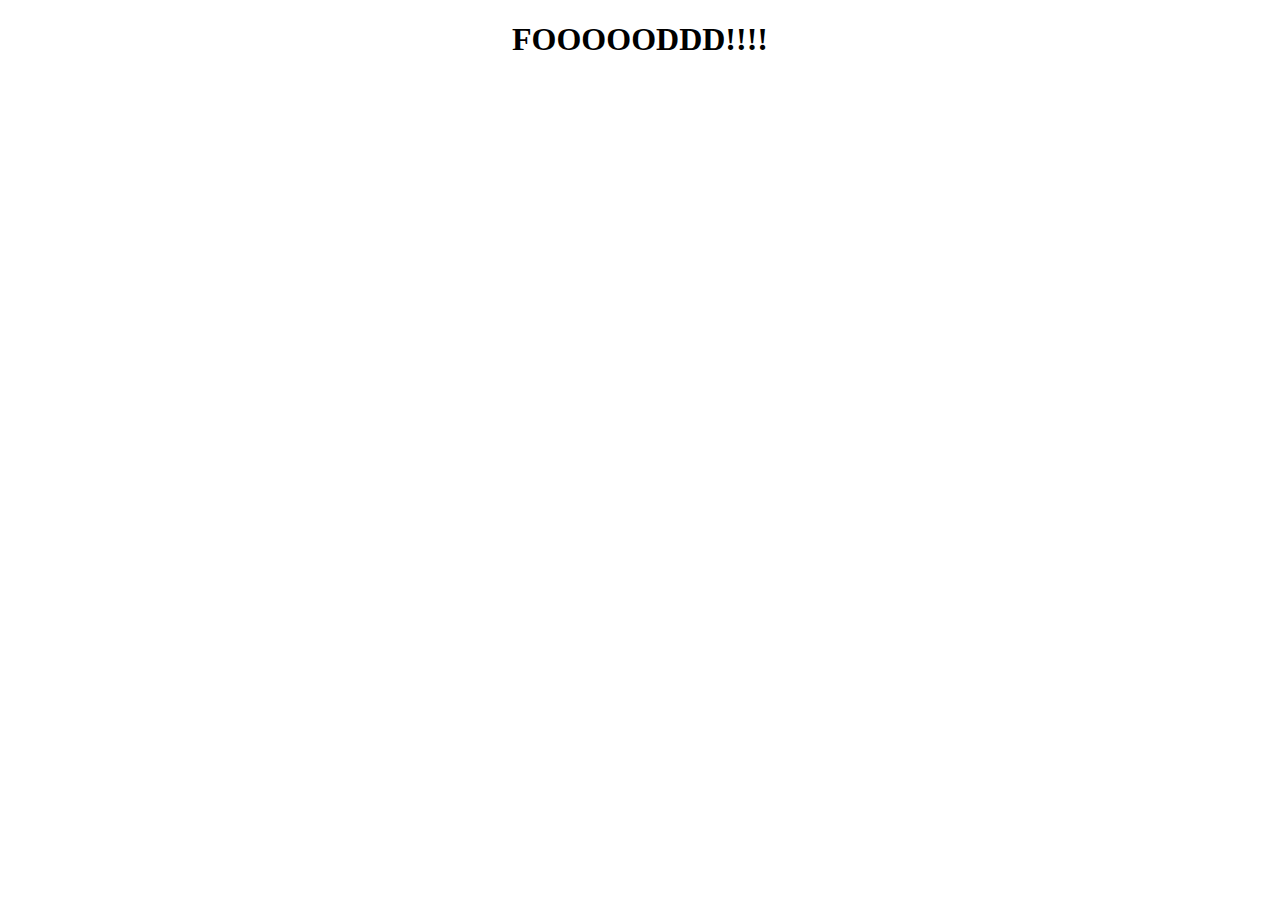
<file: index.html>
<!DOCTYPE html>
<html lang="en" dir="ltr">
  <head>
    <meta charset="utf-8">
    <title>Web Development Project</title>
  </head>
  <body>
    <h1><center>
      FOOOOODDD!!!!
    </center></h1>
  </body>
</html>
</file>
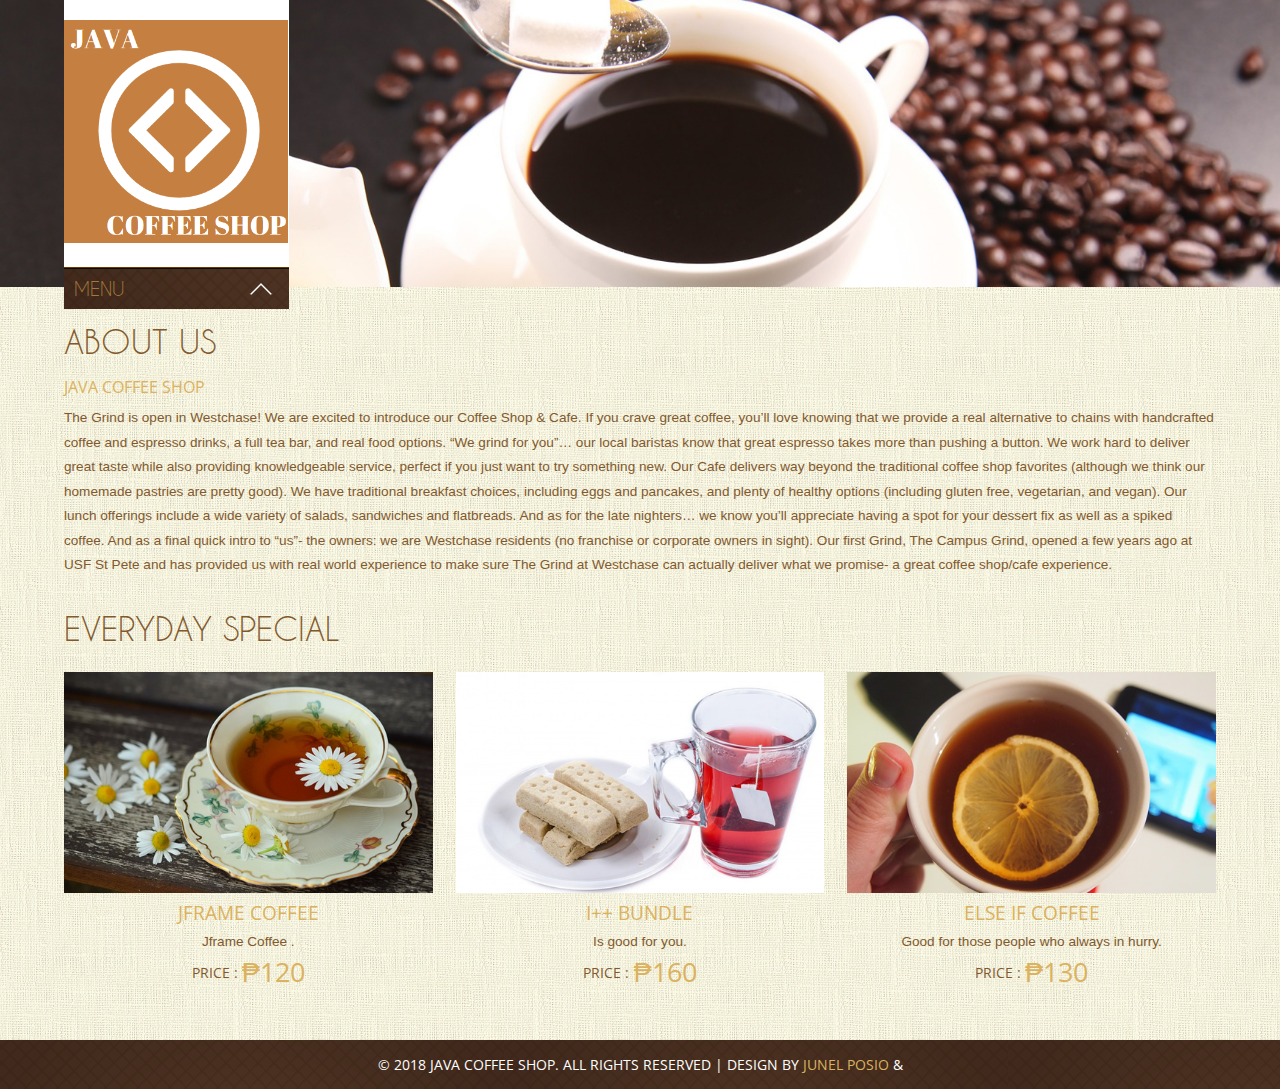
<file: Aboutus.html>
<!DOCTYPE HTML>
<html>
<head>
  <title>Java Coffe Shop</title>
  <meta http-equiv="Content-Type" content="text/html; charset=utf-8" />
  <meta name="viewport" content="width=device-width, initial-scale=1, maximum-scale=1">
  <link href="css/style.css" rel="stylesheet" type="text/css"  media="all" />
  <link href='//fonts.googleapis.com/css?family=Open+Sans' rel='stylesheet' type='text/css'>
  <script type="text/javascript" src="js/jquery-1.9.0.min.js"></script>
  <script type="text/javascript" src="js/menu.js"></script>
 </head>
<body>
	<!----start-header----->
     <div class="header_img">
	   <img src="images/header_img.jpg" alt="" />
         <div class="wrap">
	        <div class="header">
	        		<div class="logo">
                  	  <a href="HomePage.html"><img src="images/logo.png" alt=""></a>
                  </div>
	      	       <div class="menu">
				      <nav class="clearfix">
						<ul class="clearfix">
              <li class="active" ><a href="HomePage.html">HOME</a></li>
              <li><a href="Aboutus.html">ABOUT</a></li>
              <li><a href="Service.html">SERVICES</a></li>
              <li><a href="PriceList.html">PRICE LIST</a></li>
              <li><a href="ContactUs.html">CONTACT</a></li>
						 </ul>
						<a href="#" id="pull">Menu</a>
					  </nav>
                  </div>
             </div>
          </div>
       </div>
   <!----End-header----->
   		 <!---start-content---->
		 <div class="wrap">
		   <div class="content">
				   <div class="about-info">
				         <h2>About us</h2>
							<a href="#">Java Coffee Shop</a>
						  <p>The Grind is open in Westchase! We are excited to introduce our Coffee Shop & Cafe. If you crave great coffee, you’ll love knowing that we provide a real alternative to chains with handcrafted coffee and espresso drinks, a full tea bar, and real food options.

“We grind for you”… our local baristas know that great espresso takes more than pushing a button. We work hard to deliver great taste while also providing knowledgeable service, perfect if you just want to try something new.

Our Cafe delivers way beyond the traditional coffee shop favorites (although we think our homemade pastries are pretty good). We have traditional breakfast choices, including eggs and pancakes, and plenty of healthy options (including gluten free, vegetarian, and vegan). Our lunch offerings include a wide variety of salads,  sandwiches and flatbreads.   And as for the late nighters… we know you’ll appreciate having a spot for your dessert fix as well as a spiked coffee.

And as a final quick intro to “us”- the owners: we are Westchase residents (no franchise or corporate owners in sight). Our first Grind, The Campus Grind, opened a few years ago at USF St Pete and has provided us with real world experience to make sure The Grind at Westchase can actually deliver what we promise- a great coffee shop/cafe experience.</p>
					 </div>
					<div class="specials">
					   <div class="specials-heading">
						 <h3>Everyday Special</h3>
					   </div>
					<div class="specials-grids">
						<div class="special-grid">
							<img src="images/special-img1.jpg" title="image-name" alt="" />
							  <a href="#">Jframe Coffee</a>
							<p>Jframe Coffee .</p>
						     <h5>price :&nbsp;<span>₱120</span></h5>
						   </div>
						<div class="special-grid">
							<img src="images/special-img2.jpg" title="image-name" alt="" />
							<a href="#">i++ Bundle</a>
							<p>Is good for you.</p>
							<h5>price :&nbsp;<span>₱160</span></h5>
						</div>
						<div class="special-grid spe-grid">
							<img src="images/special-img3.jpg" title="image-name" alt="" />
							<a href="#">Else If Coffee</a>
							<p>Good for those people who always in hurry.</p>
							<h5>price :&nbsp;<span>₱130</span></h5>
						</div>
						<div class="clear"> </div>
					</div>
				   </div>
			    </div>
			</div>
		</div>
  <!---End-content---->
		 <!---start-footer---->
		<div class="copy-right">
		<p> © 2018 Java Coffee Shop. All Rights Reserved | Design by <a href="https://www.facebook.com/Potchyy?ref=br_rs">Junel Posio</a> & <a href="https://www.facebook.com/Precaranum"></p>
	</div>
		 <!---End-footer---->
	</body>
</html>
</file>
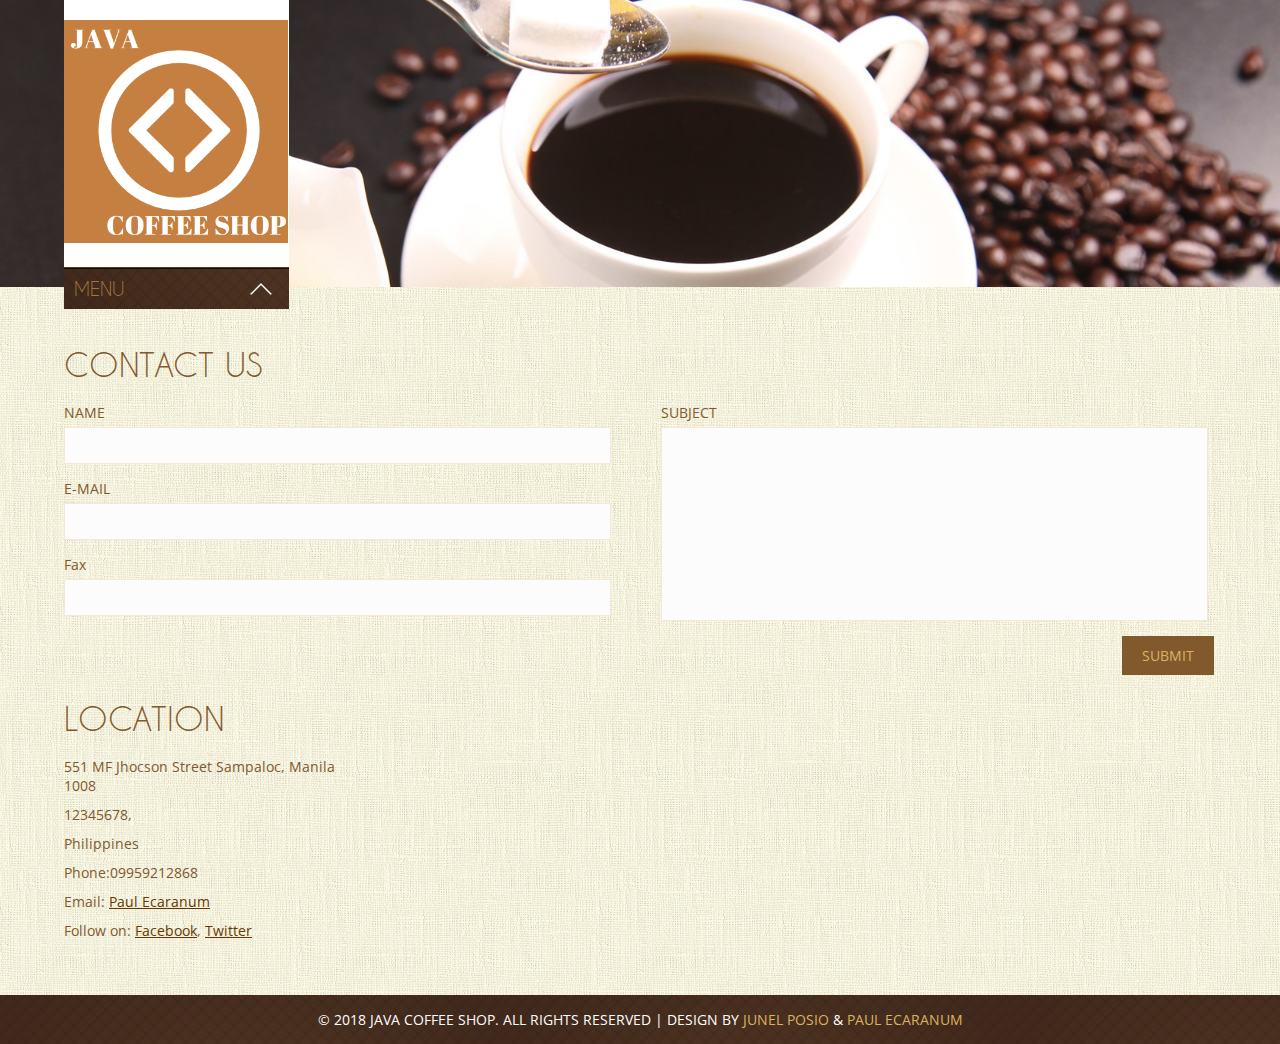
<file: Contactus.html>
<!DOCTYPE HTML>
<html>
<head>
  <title>Java Coffee Shop </title>
  <meta http-equiv="Content-Type" content="text/html; charset=utf-8" />
  <meta name="viewport" content="width=device-width, initial-scale=1, maximum-scale=1">
  <link href="css/style.css" rel="stylesheet" type="text/css"  media="all" />
  <link href='//fonts.googleapis.com/css?family=Open+Sans' rel='stylesheet' type='text/css'>
  <script type="text/javascript" src="js/jquery-1.9.0.min.js"></script>
  <script type="text/javascript" src="js/menu.js"></script>
 </head>
<body>
	<!----start-header----->
     <div class="header_img">
	   <img src="images/header_img.jpg" alt="" />
         <div class="wrap">
	        <div class="header">
	        		<div class="logo">
                  	  <a href="HomePage.html"><img src="images/logo.png" alt=""></a>
                  </div>
	      	       <div class="menu">
				      <nav class="clearfix">
						<ul class="clearfix">
              <li class="active" ><a href="HomePage.html">HOME</a></li>
             <li><a href="Aboutus.html">ABOUT</a></li>
             <li><a href="Service.html">SERVICES</a></li>
             <li><a href="PriceList.html">PRICE LIST</a></li>
             <li><a href="ContactUs.html">CONTACT</a></li>
						    </ul>
						<a href="#" id="pull">Menu</a>
					  </nav>
                  </div>
             </div>
          </div>
       </div>
   <!----End-header----->
   		 <!---start-content---->
		 <div class="wrap">
		   <div class="content">
		   	   <div class="contact_desc">
			         <div class="contact-form">
				  	   <h2>Contact Us</h2>
					     <form method="post" action="#" class="left_form">
					    	<div>
						    	<span><label>NAME</label></span>
						    	<span><input name="userName" type="text" class="textbox"></span>
						    </div>
						    <div>
						    	<span><label>E-MAIL</label></span>
						    	<span><input name="userEmail" type="text" class="textbox"></span>
						    </div>
						    <div>
						     	<span><label>Fax</label></span>
						    	<span><input name="userPhone" type="text" class="textbox"></span>
						    </div>
					    </form>
					    <form class="right_form">
					        <div>
						    	<span><label>SUBJECT</label></span>
						    	<span><textarea name="userMsg"> </textarea></span>
						    </div>
						   <div>
						   		<span><input type="submit" value="Submit" class="myButton"></span>
						  </div>
					    </form>
					    <div class="clear"></div>
				  </div>
					 <div class="content_bottom">
					 	<div class="company_address">
					     	<h2>Location</h2>
							    	<p>551 MF Jhocson Street Sampaloc, Manila 1008</p>
							   		<p>12345678, </p>
							   		<p>Philippines</p>
					   		<p>Phone:09959212868</p>
					 	 	<p>Email: <span><a href="precaranum@gmail.com">Paul Ecaranum</a></span></p>
					   		<p>Follow on: <span><a href="#">Facebook</a></span>, <span><a href="#">Twitter</a></span></p>
					     </div>
					       <div class="contact_info">

								  </div>
	      				     </div>
					      <div class="clear"></div>
		                </div>
	               </div>
	  		</div>
   		</div>
    </div>
  <!---End-content---->
		 <!---start-footer---->
		<div class="copy-right">
		<p> © 2018 Java Coffee Shop. All Rights Reserved | Design by <a href="https://www.facebook.com/Potchyy?ref=br_rs">Junel Posio</a> & <a href="https://www.facebook.com/Precaranum"> Paul Ecaranum</a></p>
	</div>
		 <!---End-footer---->
	</body>
</html>
</file>
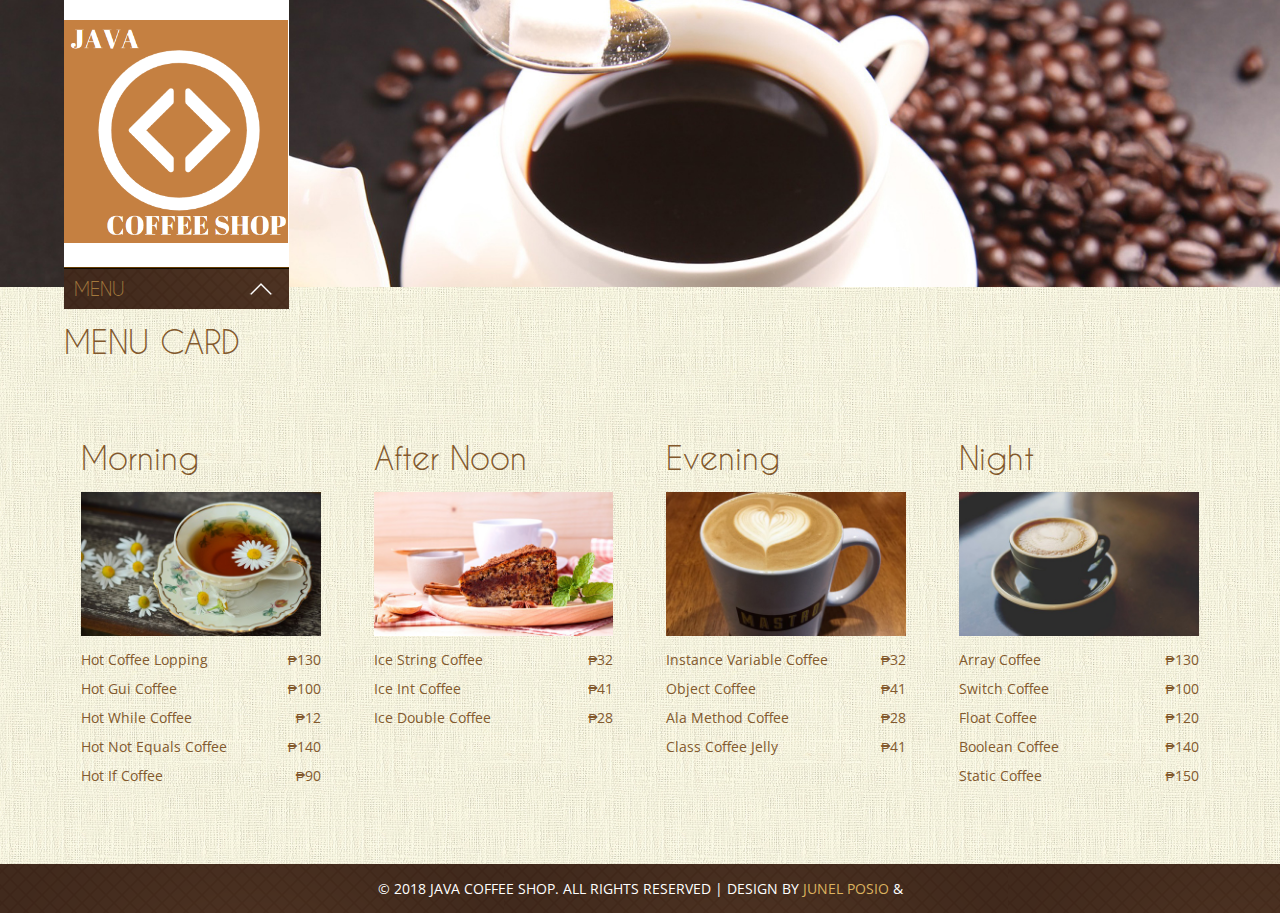
<file: PriceList.html>
<!DOCTYPE HTML>
<html>
<head>
  <title>Java Coffee Shop</title>
  <meta http-equiv="Content-Type" content="text/html; charset=utf-8" />
  <meta name="viewport" content="width=device-width, initial-scale=1, maximum-scale=1">
  <link href="css/style.css" rel="stylesheet" type="text/css"  media="all" />
  <link href='//fonts.googleapis.com/css?family=Open+Sans' rel='stylesheet' type='text/css'>
  <script type="text/javascript" src="js/jquery-1.9.0.min.js"></script>
  <script type="text/javascript" src="js/menu.js"></script>
 </head>
<body>
	<!----start-header----->
     <div class="header_img">
	   <img src="images/header_img.jpg" alt="" />
         <div class="wrap">
	        <div class="header">
	        		<div class="logo">
                  	  <a href="HomePage.html"><img src="images/logo.png" alt=""></a>
                  </div>
	      	       <div class="menu">
				      <nav class="clearfix">
						<ul class="clearfix">
              <li class="active" ><a href="HomePage.html">HOME</a></li>
             <li><a href="Aboutus.html">ABOUT</a></li>
             <li><a href="Service.html">SERVICES</a></li>
             <li><a href="PriceList.html">PRICE LIST</a></li>
             <li><a href="ContactUs.html">CONTACT</a></li>
						    </ul>
						<a href="#" id="pull">Menu</a>
					  </nav>
                  </div>
             </div>
          </div>
       </div>
   <!----End-header----->
   		 <!---start-content---->
		 <div class="wrap">
		   <div class="content">
		   	  <div class="about-info">
				         <h2>Menu Card</h2>
					 </div>
			  <div class="menu_list">
		         <div class="section group">
				   <div class="col_1_of_4 span_1_of_4">
					  <h3>Morning</h3>
					   <img src="images/special-img1.jpg" alt="" />
					 <ul>
						<li><a href="#"><span class="item_name">Hot Coffee Lopping</span><span class="price">₱130</span></a></li>
						<li><a href="#"><span class="item_name">Hot Gui Coffee</span><span class="price">₱100</span></a></li>
						<li><a href="#"><span class="item_name">Hot While Coffee </span><span class="price">₱12</span></a></li>
						<li><a href="#"><span class="item_name">Hot Not Equals Coffee</span><span class="price">₱140</span></a></li>
						<li><a href="#"><span class="item_name">Hot If Coffee</span><span class="price">₱90</span></a></li>
					</ul>
				</div>
				<div class="col_1_of_4 span_1_of_4">
					<h3>After Noon</h3>
					<img src="images/aftnun.jpg" alt="" />
					<ul>
						<li><a href="#"><span class="item_name">Ice String Coffee</span><span class="price">₱32</span></a></li>
						<li><a href="#"><span class="item_name">Ice Int Coffee</span><span class="price">₱41</span></a></li>
						<li><a href="#"><span class="item_name">Ice Double Coffee</span><span class="price">₱28</span></a></li>
					</ul>
				</div>
				<div class="col_1_of_4 span_1_of_4">
					<h3>Evening</h3>
					<img src="images/evg.jpg" alt="" />
					<ul>
						<li><a href="#"><span class="item_name">Instance Variable Coffee</span><span class="price">₱32</span></a></li>
						<li><a href="#"><span class="item_name">Object Coffee</span><span class="price">₱41</span></a></li>
						<li><a href="#"><span class="item_name">Ala Method Coffee </span><span class="price">₱28</span></a></li>
						<li><a href="#"><span class="item_name">Class Coffee Jelly</span><span class="price">₱41</span></a></li>
					</ul>
				</div>
				<div class="col_1_of_4 span_1_of_4">
					<h3>Night</h3>
					<img src="images/night.jpg" alt="">
					<ul>
						<li><a href="#"><span class="item_name">Array Coffee</span><span class="price">₱130</span></a></li>
						<li><a href="#"><span class="item_name">Switch Coffee</span><span class="price">₱100</span></a></li>
						<li><a href="#"><span class="item_name">Float Coffee </span><span class="price">₱120</span></a></li>
						<li><a href="#"><span class="item_name">Boolean Coffee</span><span class="price">₱140</span></a></li>
						<li><a href="#"><span class="item_name">Static Coffee</span><span class="price">₱150</span></a></li>
					</ul>
				</div>
			</div>
	      </div>
	  </div>
   </div>
 </div>
  <!---End-content---->
		 <!---start-footer---->
	<div class="copy-right">
		<p> © 2018 Java Coffee Shop. All Rights Reserved | Design by <a href="https://www.facebook.com/Potchyy?ref=br_rs">Junel Posio</a> & <a href="https://www.facebook.com/Precaranum"></p>
	</div>
		 <!---End-footer---->
	</body>
</html>
</file>
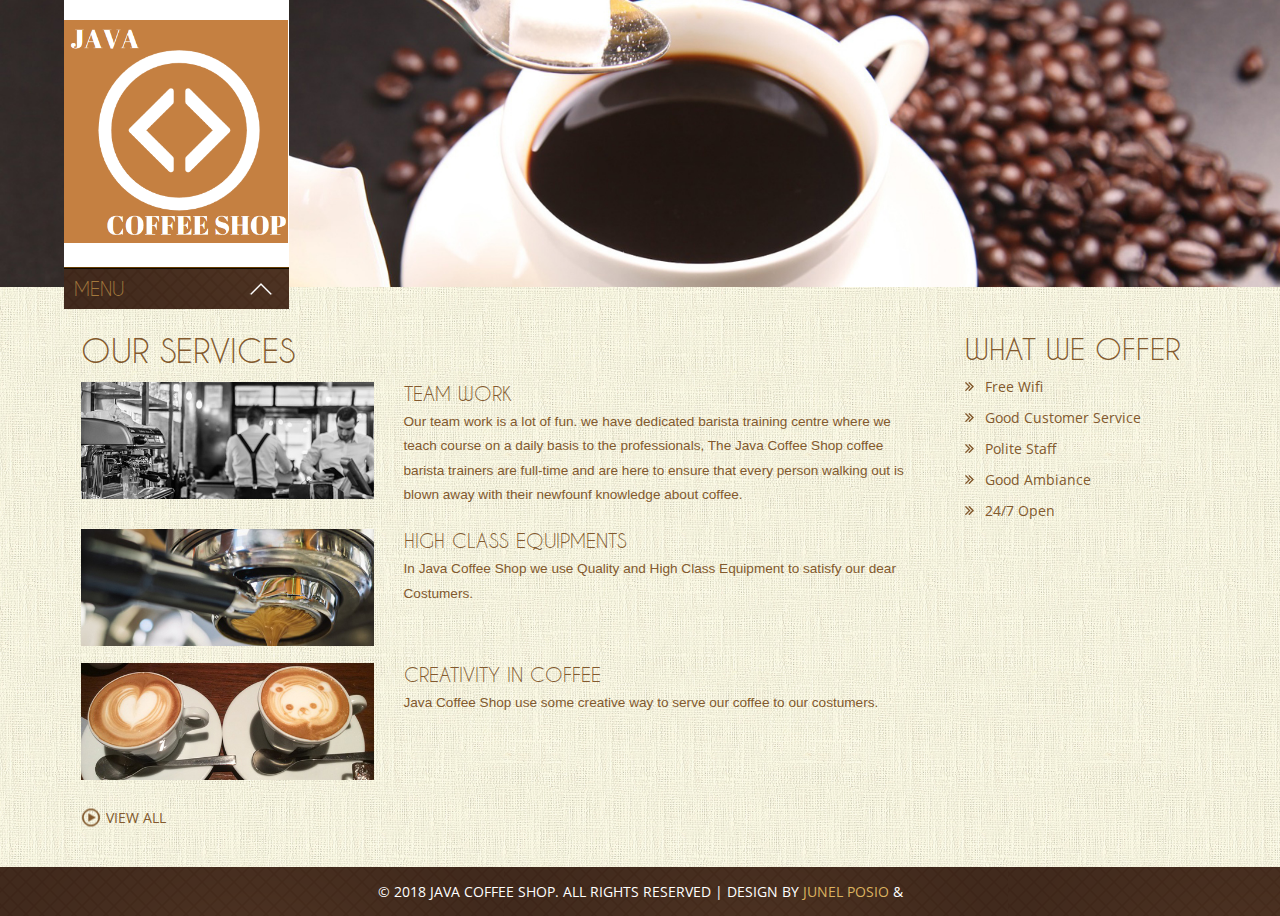
<file: Service.html>
<!--
Author: W3layouts
Author URL: http://w3layouts.com
License: Creative Commons Attribution 3.0 Unported
License URL: http://creativecommons.org/licenses/by/3.0/
-->
<!DOCTYPE HTML>
<html>
<head>
  <title>Java Coffee Shop</title>
  <meta http-equiv="Content-Type" content="text/html; charset=utf-8" />
  <meta name="viewport" content="width=device-width, initial-scale=1, maximum-scale=1">
  <link href="css/style.css" rel="stylesheet" type="text/css"  media="all" />
  <link href='//fonts.googleapis.com/css?family=Open+Sans' rel='stylesheet' type='text/css'>
  <script type="text/javascript" src="js/jquery-1.9.0.min.js"></script>
  <script type="text/javascript" src="js/menu.js"></script>
 </head>
<body>
	<!----start-header----->
     <div class="header_img">
	   <img src="images/header_img.jpg" alt="" />
         <div class="wrap">
	        <div class="header">
	        		<div class="logo">
                  	  <a href="HomePage.html"><img src="images/logo.png" alt=""></a>
                  </div>
	      	       <div class="menu">
				      <nav class="clearfix">
						<ul class="clearfix">
              <li class="active" ><a href="HomePage.html">HOME</a></li>
              <li><a href="Aboutus.html">ABOUT</a></li>
              <li><a href="Service.html">SERVICES</a></li>
              <li><a href="PriceList.html">PRICE LIST</a></li>
              <li><a href="ContactUs.html">CONTACT</a></li>
						 </ul>
						<a href="#" id="pull">Menu</a>
					  </nav>
                  </div>
             </div>
          </div>
       </div>
   <!----End-header----->
   		 <!---start-content---->
		 <div class="wrap">
		   <div class="content">
			  <div class="section group">
					 <div class="cont span_2_of_3 services_desc">
				       <h2>Our Services</h2>
					        <div class="image group">
							   <div class="grid images_3_of_1">
								<img src="images/service-img1.jpg" alt="">
								</div>
									<div class="grid span_2_of_1">
										<h3>Team Work </h3>
											<p>Our team work is a lot of fun. we have dedicated barista training centre where we teach course on a daily basis to the professionals, The Java Coffee Shop coffee barista trainers are full-time and are here to ensure that every person walking out is blown away with their newfounf knowledge about coffee.</p>
							   		</div>
			  				 </div>
			  				 <div class="image group">
							   <div class="grid images_3_of_1">
								<img src="images/service-img2.jpg" alt="">
								</div>
									<div class="grid span_2_of_1">
										<h3>High Class Equipments </h3>
											<p>In Java Coffee Shop we use Quality and High Class Equipment to satisfy our dear Costumers.</p>
							   		</div>
			  				 </div>
			  				 <div class="image group">
							   <div class="grid images_3_of_1">
								<img src="images/service-img3.jpg" alt="">
								</div>
									<div class="grid span_2_of_1">
										<h3>Creativity in Coffee </h3>
											<p>Java Coffee Shop use some creative way to serve our coffee to our costumers.</p>
							   		</div>
			  				 </div>
			  				 <div class="read_more"><a href="#">View All</a></div>
				      </div>
				      <div class="lsidebar sidebar offers_list">
				         <h2>What We Offer</h2>
				     		<ul>
		  						<li>Free Wifi </li>
		  						<li>Good Customer Service</li>
		  						<li>Polite Staff</li>
		  						<li>Good Ambiance</li>
		  						<li>24/7 Open </li>
		  					</ul>
		  					</ul>
						</div>
		   		   </div>
	          </div>
			    </div>
			</div>
		</div>
  <!---End-content---->
		 <!---start-footer---->
	<div class="copy-right">
		<p> © 2018 Java Coffee Shop. All Rights Reserved | Design by <a href="https://www.facebook.com/Potchyy?ref=br_rs">Junel Posio</a> & <a href="https://www.facebook.com/Precaranum"></p>
	</div>
		 <!---End-footer---->
	</body>
</html>
</file>
<file: css/style.css>
/* reset */
html,body,div,span,applet,object,iframe,h1,h2,h3,h4,h5,h6,p,blockquote,pre,a,abbr,acronym,address,big,cite,code,del,dfn,em,img,ins,kbd,q,s,samp,small,strike,strong,sub,sup,tt,var,b,u,i,dl,dt,dd,ol,nav ul,nav li,fieldset,form,label,legend,table,caption,tbody,tfoot,thead,tr,th,td,article,aside,canvas,details,embed,figure,figcaption,footer,header,hgroup,menu,nav,output,ruby,section,summary,time,mark,audio,video{margin:0;padding:0;border:0;font-size:100%;font:inherit;vertical-align:baseline;}
article, aside, details, figcaption, figure,footer, header, hgroup, menu, nav, section {display: block;}
ol,ul{list-style:none;margin:0px;padding:0px;}
blockquote,q{quotes:none;}
blockquote:before,blockquote:after,q:before,q:after{content:'';content:none;}
table{border-collapse:collapse;border-spacing:0;}
/* start editing from here */
a{text-decoration:none;}
.txt-rt{text-align:right;}/* text align right */
.txt-lt{text-align:left;}/* text align left */
.txt-center{text-align:center;}/* text align center */
.float-rt{float:right;}/* float right */
.float-lt{float:left;}/* float left */
.clear{clear:both;}/* clear float */
.pos-relative{position:relative;}/* Position Relative */
.pos-absolute{position:absolute;}/* Position Absolute */
.vertical-base{	vertical-align:baseline;}/* vertical align baseline */
.vertical-top{	vertical-align:top;}/* vertical align top */
nav.vertical ul li{	display:block;}/* vertical menu */
nav.horizontal ul li{	display: inline-block;}/* horizontal menu */
img{max-width:100%;}
/*end reset*/
@font-face {
      font-family: 'caviar_dreamsregular';
      src: url(../fonts/CaviarDreams-webfont.ttf) format('truetype');
}
body{
	background: url(../images/bg.jpg);
	font-family:Arial, Helvetica, sans-serif;
}
/*----start-wrap-----*/
.wrap{
	width:80%;
	margin:0 auto;
	transition:all .2s linear;
	-moz-transition:all .2s linear;/* firefox */
	-webkit-transition:all .2s linear; /* safari and chrome */
	-o-transition:all .2s linear; /* opera */
	-ms-transition:all .2s linear;
}
/*----start-header-----*/
.header{
	 float:right;
	 width:225px;
	 clear:both;
	 position:absolute;
	 top:0;
	 z-index:9;
	 background:url(../images/bg.png);
}
nav {
	width: 100%;
	position: relative;
}
nav ul {
	padding: 0;
	margin: 0 auto;
	display: none;
}
nav li {
	display: block;
}
nav a {
	 font-family: 'caviar_dreamsregular';
	 font-size:1.2em;
  	 color:#A3793D;
	 display: block;
	 width:100%;
	 text-indent: 10px;
	 text-align: left;
	 text-decoration: none;
	 line-height:40px;
	 text-transform:uppercase;
}
nav li a {
	font-family:Verdana, Geneva, Arial, Helvetica, sans-serif;
	box-sizing:border-box;
	-moz-box-sizing:border-box;
	-webkit-box-sizing:border-box;
	 font-size:0.85em;
	 text-align:center;
     color:#A3793D;
     font-family: 'caviar_dreamsregular';
	 text-transform:uppercase;
	 -webkit-transition: all .9s;
	-moz-transition: all .9s;
	-o-transition: all .9s;
	-ms-transition: all .9s;
	transition: all .9s;
}
nav li a:hover,nav li.active a{
	color:#FFF;
	text-shadow:0 1px 0 #222;
	background:url(../images/menu-hover.png) center ;
}
nav li:last-child a {
	border-right: 0;
}
nav a:hover{
	color:#FFF;
	text-shadow:0 1px 0 #222;
}
nav a#pull {
	display: block;
	width:100%;
	position: relative;
	border-top:2px ridge #663C01;
}
nav a#pull:after {
	background:url(../images/nav-arrows.png) no-repeat 0;
	content:"";
	width:40px;
	height:40px;
	display: inline-block;
	position: absolute;
	right:0px;
	top:0px;
}
.logo {
	background:#FFF;
	text-align:center;
	padding:20px 0;
}
/*---start-content-----*/
/*  GRID OF TWO   ============================================================================= */
.section {
	clear: both;
	padding: 0px;
	margin: 0px;
}
.group:before,
.group:after {
    content:"";
    display:table;
}
.group:after {
    clear:both;
}
.group {
    zoom:1;
}
.col_1_of_2{
	display: block;
	float:left;
	margin: 1% 0 1% 1.6%;
}
.col_1_of_2:first-child { margin-left: 0; }
.span_1_of_2 {
	width: 46.2%;
	padding:1.5%;
}
.welcome_desc{
	padding-top:30px;
}
.welcome_desc  h3{
	color:#DBB25F;
	margin-bottom:0.5em;
	font-size:2em;
    font-family: 'caviar_dreamsregular';
}
.welcome_desc  h3 span{
    color:#82592D;
    font-size:2em;
 }
.span_1_of_2  p{
	font-size:0.85em;
	padding:5px  0;
	color:#82592D;
	line-height: 1.8em;
}
.span_1_of_2  p span{
	font-family: 'Open Sans', sans-serif;
	color:#DBB25F;
}
.grid_img img{
	max-width:100%;
	display:block;
}
.price_desc{
	font-family: 'Open Sans', sans-serif;
	border:solid 4px #82592D;
	background:#82592D;
	border-radius: 0px 0px 5px 5px;
	-webkit-border-radius: 0px 0px 5px 5px;
	-moz-border-radius: 0px 0px 5px 5px;
	-o-border-radius: 0px 0px 5px 5px;
}
.price_desc a{
	display:block;
	padding:10px;
	color:#DED2B3;
	-webkit-transition: all 0.5s ease-in-out;
	-moz-transition: all 0.5s ease-in-out;
	-o-transition: all 0.5s ease-in-out;
	transition: all 0.5s ease-in-out;	
}
.price_text{
  float:left;	
}
.price_desc .price{
	font-family: 'Open Sans', sans-serif;
	font-size:1.8em;
	color:#82592D;
	float: left;
	background: #FFF;
	line-height:80px;
	width:80px;
	text-align: center;
	margin: 0 18px 0 0;
	-webkit-border-radius:2em;
	-moz-border-radius:2em;
	border-radius:2em;
}
.price_text h4{
	font-size:1em;
}
.price_desc span {
	display: block;
	font-size:2.5em;
	font-family: 'Open Sans', sans-serif;
	color: #FFF;
}
.price_desc a:hover {
	background:#DBB25F;
	color:#4E4134;
}
.price_desc a:hover span{
	color:#82592D;
}
.price_desc a:hover .price {
	color: #FFF;
	background:#82592D;
}
/*----start---mid-grid-----*/
.border-stip{
	padding:2px 0;
	background:url(../images/grid-bg.png);
}
.mid-grid {
	text-align: center;
	padding:2em 0;
}
.mid-grid h2{
	font-size:2em;
	font-family: 'caviar_dreamsregular';
	color:#82592D;
	text-transform:uppercase;
}
.mid-grid h3{
	font-size:1em;
	font-family: 'Open Sans', sans-serif;
	color:#DBB25F;
	margin: 0.5em 0;
}
.mid-grid p{
	font-size: 0.875em;
	font-family: 'Open Sans', sans-serif;
	color:#82592D;
	width: 75%;
	margin: 0 auto;
	line-height: 1.8em;
	margin-bottom: 1em;
}
.button a{
	font-family: 'Open Sans', sans-serif;
	color:#DBB25F;
	font-size: 0.8em;
	text-transform: uppercase;
	padding:10px 25px;
	border:none;
	display: inline-block;
	background:#82592D;
	margin-top:10px;
	-webkit-transition: all 0.3s ease-out;
	-moz-transition: all 0.3s ease-out;
	-ms-transition: all 0.3s ease-out;
	-o-transition: all 0.3s ease-out;
	transition: all 0.3s ease-out;
}
.button a:hover{
	    background:#DBB25F;
		color:#FFF;
}
/*  GRID OF THREE   ============================================================================= */
.section {
	clear: both;
	padding: 0px;
	margin: 0px;
}
.group:before,
.group:after {
    content:"";
    display:table;
}
.group:after {
    clear:both;
}
.group {
    zoom:1;
}
.grid_1_of_3{
	display: block;
	float:left;
	margin: 0% 0 0% 1.6%;
	background:url(../images/grid-bg.png);
}
.grid_1_of_3:first-child { 
	margin-left: 0; 
}
.top-grids{
	margin:4em 0 4em 0;
}
.top_grid{
	border-radius:5px;
	-webkit-border-radius:5px;
	-moz-border-radius:5px;
	-o-border-radius:5px;
	-webkit-box-shadow: 0px 56px 36px -60px #121D12;
	-moz-box-shadow: 0px 56px 36px -60px #121D12;
	-o-box-shadow: 0px 56px 36px -60px #121D12;
} 
.top_grid h5{
	font-family: 'Open Sans', sans-serif;
	color:#82592D;
	font-size:1em;
	text-align:right;
	padding:12px 0;
}
.top_grid h4{
	font-family: 'Open Sans', sans-serif;
	color:#82592D;
	font-size:2.5em;
	text-align:center;
	padding:15px 0;
}
.images_1_of_3 {
	width: 29.2%;
	padding:1.5%; 
}
.images_1_of_3  img {
	max-width:100%;
	display:block;
}
.images_1_of_3  h3{
	font-family: 'caviar_dreamsregular';
	color:#82592D;
	font-size:2em;
	text-transform: uppercase;
	border-bottom: 1px solid #D5BC8C;
	margin-bottom: 15px;
	padding-bottom: 10px;
}
.images_1_of_3  p  {
	font-size:0.85em;
	padding:5px 0;
	color:#82592D;
	line-height: 1.8em;
}
.read_more{
	margin-top:10px;
}
.read_more a{
    font-family: 'Open Sans', sans-serif;
	color:#82592D;
	font-size: 0.85em;
	text-transform: uppercase;
	border:none;
	background:url(../images/marker2.png) no-repeat 0;
	padding-left:25px;
	display: inline-block;
	margin-top:10px;
	-webkit-transition: all 0.3s ease-out;
	-moz-transition: all 0.3s ease-out;
	-ms-transition: all 0.3s ease-out;
	-o-transition: all 0.3s ease-out;
	transition: all 0.3s ease-out;
}
.read_more a:hover{
  color:#CE8A00;
}
.posts{
	padding:0px 0 9px 0;
 }
  .date{
	float:left;
	width:50px;
 }
  .posts figure{
	font-size:12px;
	color:#CE8A00;
	text-align:center;
	border-right:1px solid #D5BC8C;
	padding:0 5px 0px 0;
 }
  .posts figure span{
	 font-size:3em;
	 line-height: 25px; 
	 color:#82592D;
	 display:block;
	 margin-bottom:2px;
	 letter-spacing:-1px;
	 font-weight:bold;
 }
 .post_desc{
	 float:left;
     padding-left:3%;
     width:80%;
 }
 .post_desc p{
	 color:#82592D;
	 font-size:0.85em;
	 line-height:1.5em;
	 padding:0;
 }
 .post_desc p span{
 	position:relative;
 }
 .post_desc p span a{
 	font-family: 'Open Sans', sans-serif;
	color:#CE8A00;
	-webkit-transition: all 0.3s ease-out;
	-moz-transition: all 0.3s ease-out;
	-ms-transition: all 0.3s ease-out;
	-o-transition: all 0.3s ease-out;
	transition: all 0.3s ease-out;
 }
  .post_desc p span a:hover{
 	 color:#82592D;
 }
 .post_desc p span a span{
	width:70px;
	height: auto;
	line-height:15px;
	padding:5px;
	left: 50%;
	margin-left: -45px;
	font-family:Verdana, Geneva, Arial, Helvetica, sans-serif;
	font-weight: 400;	
	font-size:0.8em;
	color:#DBB25F;
	text-shadow: 1px 1px 1px rgba(0, 0, 0, 0.1);
	text-align: center;
	border:3px solid #82592D;
	background:#82592D;
	text-indent: 0px;	
	position: absolute;
	pointer-events: none;
	bottom:100px;
	opacity: 0;
	box-shadow: 1px 1px 2px rgba(0,0,0,0.1);
	-webkit-transition: all 0.3s ease-in-out;
	-moz-transition: all 0.3s ease-in-out;
	-o-transition: all 0.3s ease-in-out;
	-ms-transition: all 0.3s ease-in-out;
	transition: all 0.3s ease-in-out;
}
.post_desc p span a span:before,
.post_desc p span a span:after{
	content: '';
	position: absolute;
	bottom: -15px;
	left: 50%;
	margin-left: -9px;
	width: 0;
	height: 0;
	border-left: 10px solid transparent;
	border-right: 10px solid transparent;
	border-top: 10px solid rgba(0,0,0,0.1);
}
.post_desc p span a span:after{
	bottom: -13px;
	margin-left: -10px;
	border-top: 10px solid #82592D;
}
.post_desc p span a:hover span{
	opacity: 0.9;
	bottom:25px;
}
/*----copy-right-----*/
.copy-right{
	text-align:center;
	padding:15px 0px;
	background:url(../images/bg.png);
}
.copy-right p{
	font-family: 'Open Sans', sans-serif;
	color: #FFF;
	font-size: 0.875em;
	text-transform: uppercase;
}
.copy-right p a{
	color:#DBB25F;
	font-family: 'Open Sans', sans-serif;
	-webkit-transition: all 0.3s ease-out;
	-moz-transition: all 0.3s ease-out;
	-ms-transition: all 0.3s ease-out;
	-o-transition: all 0.3s ease-out;
	transition: all 0.3s ease-out;
}
.copy-right p a:hover{
	color:#fff;
}
/************** About ************/
.header_img{
	position:relative;
}
.about-info{
	margin-top:2em;
}
.about-info h2{
	font-family: 'caviar_dreamsregular';
	font-size:2em;
	color: #82592D;
	text-transform: uppercase;
}
.about-info a{
	text-transform: uppercase;
	font-size:1em;
	font-family: 'Open Sans', sans-serif;
	color:#DBB25F;
	padding: 1em 0 0.5em 0;
	display: block;
}
.about-info p{
	font-size: 0.85em;
	color:#82592D;
	font-family: Arial, Helvetica, sans-serif;
	line-height: 1.8em;
}
.specials-heading h3{
	font-family: 'caviar_dreamsregular';
	font-size:2em;
	color: #82592D;
	text-transform: uppercase;
}
/*----special-grid------*/
.special-grid {
	float: left;
	width: 32%;
	margin-right: 2%;
	text-align: center;
}
.specials {
	margin-top: 2em;
}
.special-grid img{
	display:block;
	max-width:100%;
	width:100%;
}
.special-grid a{
	text-transform: uppercase;
	font-size: 1.2em;
	font-family: 'Open Sans', sans-serif;
	color:#DBB25F;
	transition: 0.5s ease;
	-o-transition: 0.5s ease;
	-webkit-transition: 0.5s ease;
	padding: 0.3em 0;
	display: block;
}
.special-grid p{
	font-size: 0.85em;
	color: #82592D;
	font-family: Arial, Helvetica, sans-serif;
	padding:0 15px;
	line-height: 1.6em;
}
.special-grid h5{
	color:#82592D;
	font-size:0.85em;
	font-family: 'Open Sans', sans-serif;
	text-transform:uppercase;
}
.special-grid h5 span{
	color:#DBB25F;
	font-size:2em;
	vertical-align: sub;
}
.spe-grid{
	margin: 0px;
}
.specials-grids {
	padding: 25px 0 50px 0;
}
/****** Services **********/
.services_desc h2{
	color:#82592D;
	font-family: 'caviar_dreamsregular';
	font-size:2em;
	text-transform: uppercase;
	padding-bottom:5px;
}
.services_desc p{
	font-size: 0.85em;
	padding: 5px 0;
	color: #82592D;
	line-height: 1.8em;
}
.services_desc p span{
	color:#DBB25F;
	font-family: 'Open Sans', sans-serif;
}
.cont{
	display: block;
	float:left;
	margin:2% 0 2% 0;
}
.lsidebar{
	display: block;
	float:left;
	margin:2% 0 2% 1.6%;
} 	
.span_2_of_3 {
	width:72.1%;
	padding:1.5%; 
}
.sidebar {
	width: 20.2%;
	padding:1.5%; 
}
.image {
	clear: both;
	padding: 0px;
	margin: 0px;
	padding:1% 0;
}
.group:before,
.group:after {
    content:"";
    display:table;
}
.group:after {
    clear:both;
}
.group {
    zoom:1;
}
.grid {
	display: block;
	float:left;
	margin: 0% 0 0% 3.6%;
}
.grid:first-child { margin-left: 0; }

.images_3_of_1 {
	width:35.2%;
}
.span_2_of_1{
	width: 61.1%;
}
.images_3_of_1  img {
	max-width:100%;
	display:block;
}
.span_2_of_3  h3{
	font-size:1.2em;
	color:#82592D;
	font-family: 'caviar_dreamsregular';
	text-transform: uppercase;
}
.span_2_of_1  p  {
	font-size: 0.85em;
	padding: 5px 0;
	color:#82592D;
	line-height: 1.8em;
}
.offers_list h2,.archives h2{
	color:#82592D;
	font-family: 'caviar_dreamsregular';
	font-size:1.8em;
	text-transform: uppercase;
	padding-bottom:5px;
}
.offers_list li,.archives li{
	color:#82592D;
	font-size:0.85em;
	padding:6px 0 6px 20px;
	background:url(../images/marker.png) no-repeat 0;
	cursor:pointer;
	font-family: 'Open Sans', sans-serif;
}
.offers_list li:hover,.archives li:hover{
	color:#CE8A00;
}
.archives{
	margin-top:30px;
}
/********** Price List ***************/
/*  GRID OF FOUR   ============================================================================= */
.section {
	clear: both;
	padding: 0px;
	margin: 0px;
}
.group:before,
.group:after {
    content:"";
    display:table;
}
.group:after {
    clear:both;
}
.group {
    zoom:1;
}
.col_1_of_4{
	display: block;
	float:left;
	margin: 1% 0 1% 1.6%;
}
.col_1_of_4:first-child { margin-left: 0; } /* all browsers except IE6 and lower */
	
.span_1_of_4 {
	width: 20.8%;
	padding:1.5%; 
}
.span_1_of_4  h3{
	margin-bottom: 0.5em;
	font-size: 2em;
	color:#82592D;
	font-family: 'caviar_dreamsregular';
}
.menu_list{
	padding:50px 0;
}
.menu_list li a{
	color:#82592D;
	font-family: 'Open Sans', sans-serif;
	font-size:0.85em;
	display:block;
	padding:10px 0;	
	clear:both; 
}
.menu_list li a:hover{
	color:#CE8A00;
}
.menu_list li a span.item_name{
	float:left;
}
.menu_list li a span.price{
	float:right;
}
/************* Contact ********/
.contact_desc{
	padding:50px 0;
}
.contact_desc h2{
	color:#82592D;
	margin:5px 0 15px 0;
	font-size:2em;
	text-transform:uppercase;
    font-family: 'caviar_dreamsregular';
}
.contact-form{
	position:relative;
	padding-bottom:10px;
}
.left_form{
	float:left;
	width:48%;
}
.right_form{
	float:left;
	width:48%;
	margin-left:3.8%;
}
.contact-form div{
	padding:5px 0;
}
.contact-form span{
	display:block;
	font-size:0.85em;
	font-family: 'Open Sans', sans-serif;
	color:#82592D;
	padding-bottom:5px;
}
.contact-form input[type="text"],.contact-form textarea{
		    padding:10px;
			display:block;
			width:95%;
			background:#fcfcfc;
			border:1px solid #F5E7D9;
			outline:none;
			color:#693700;
			font-size:1em;
			font-family:Arial, Helvetica, sans-serif;			
			-webkit-appearance:none;
			-webkit-transition: all 0.5s ease-in-out;
			-moz-transition: all 0.5s ease-in-out;
			-o-transition: all 0.5s ease-in-out;
			transition: all 0.5s ease-in-out;
}
.contact-form input[type="text"]:focus,.contact-form textarea:focus{
	border:1px solid #E4CFBA;
}
.contact-form textarea{
		resize:none;
		height:172px;		
}
.myButton{
    background:#82592D;
	color:#DBB25F;
	font-size:1em;
	padding:10px 20px;
	border:none;
	text-decoration: none;
	outline: 0;
	-webkit-transition: all 0.5s ease-in-out;
	-moz-transition: all 0.5s ease-in-out;
	-o-transition: all 0.5s ease-in-out;
	transition: all 0.5s ease-in-out;
    display:inline-block;
    font-family: 'Open Sans', sans-serif;
    cursor:pointer;
    text-transform:uppercase;
    -webkit-appearance:none;
    float:right;
}
.myButton:hover{
		background:#DBB25F;
		color:#FFF;
}
.company_address{
	 float:left;
	 width:25%;
}
.company_address p{
	color:#82592D;
	font-family: 'Open Sans', sans-serif;
	font-size:0.85em;
	padding:5px 0;
}
.company_address p span a{
	text-decoration:underline;
	color:#693700;
}
.company_address p span a:hover{
	text-decoration:none;
}
.contact_info{
	float:right;
	width:70%;
	margin-left:5%;
}
/*----responsive-design-----*/
@media only screen and (max-width: 1366px) and (min-width: 1280px) {
	.wrap{
		width:90%;
	}
}
@media only screen and (max-width: 1080px){
.top_grid h4 {
    font-size: 2.2em;
}
.date {
    width: 47px;
}
.about-info {
    margin: 2em 0;
}
}
@media only screen and (max-width: 1280px) {
	.wrap{
		width:90%;
	}
}
@media only screen and (max-width: 1024px){
	.wrap{
		width:90%;
	}
	.price_text h4 {
		font-size: .8em;
	}
	.post_desc{
		width:75%;
	}
	.top_grid h4{
		font-size:2em;
	}
	.mid-grid h2 {
    font-size: 1.8em;
	}
}
@media only screen and (max-width: 800px) {
	.wrap{
		width:95%;
	}
	.logo{
		padding:0;
	}
	.welcome_desc h3 span{
		font-size:1.8em;
	}
	.price_text h4{
		font-size:0.7em;
	}
	.post_desc{
		width:70%;
	}
	.top_grid h4{
		font-size:1.6em;
	}
	.top_grid h5{
		padding:0;
	}
	.offers_list h2, .archives h2{
		font-size:1.6em;
	}
	.span_2_of_3 h3{
		font-size:1em;
	}
	.span_1_of_4 h3{
		font-size:1.6em;
	}
	.menu_list li a{
		font-size:0.75em;
	}
	.menu_list{
		padding:0;
	}
	.images_1_of_3 h3 {
    font-size: 1.8em;
	}
	.menu_list {
    padding: 0;
    margin-bottom: 2em;
	}
}
@media only screen and (max-width: 736px) {
.welcome_desc h3 span {
    font-size: 1.5em;
}
}
@media only screen and (max-width: 667px) {
.images_1_of_3 {
    width: 46.2%;
}
.images_1_of_3 {
    width: 46.2%;
    margin-bottom: 1em;
}
.span_2_of_3 {
    width: 100%;
    padding: 1%;
}
.sidebar {
    width: 100%;
    padding: 0%;
}
}

@media only screen and (max-width: 640px) {
	.wrap{
		width:95%;
	}
	.price_text h4{
		font-size:0.85em;
	}
	.welcome_desc{
		padding-top:0;
	}
	.welcome_desc h3{
		margin-bottom:0;
	}
	.col_1_of_2{
		margin:0;
	}
	.span_1_of_2{
		width:94%;
		padding:3%;
	}
	.mid-grid{
		padding:1em 0;
	}
	.mid-grid h2{
		font-size:1.5em;
	}
	.mid-grid p{
		width:100%;
	}
	.top-grids{
		margin:0;
	}
	.grid_1_of_3{
		margin:0 0 10px 0;
	}
	.images_1_of_3{
		width:94%;
		padding:3%;
	}
	.cont,.lsidebar,.col_1_of_4{
		margin:0;
	}
	.span_2_of_3,.sidebar,.span_1_of_4{
		width:94%;
		padding:3%;
	}
	.span_1_of_4 img{
		width:100%;
	}
	.menu_list li a{
		font-size:0.85em;
	}
	.company_address,.contact_info{
		float:none;
		width:100%;
		margin:0;
	}
	.contact_desc{
		padding:10px 0;
	}
	.welcome_desc {
    margin: 2em 0;
	}
	.mid-grid {
    margin: 1em 0;
	}
	.images_1_of_3 {
    width: 94%;
    padding: 3%;
    margin-bottom: 2em;
	}
}
@media only screen and (max-width: 600px) {
.welcome_desc h3 span {
    font-size: 1.3em;
}
.about-info h2 {
    font-size: 1.8em;
}
.specials-heading h3 {
    font-size: 1.8em;
}
.special-grid {
    float: none;
    width: 80%;
    margin: 2em auto;
    text-align: center;
}
}
@media only screen and (max-width: 568px) {
.services_desc h2 {
    font-size: 1.8em;
}
.span_2_of_3, .sidebar, .span_1_of_4 {
    width: 94%;
    margin: 1em 0;
}
.contact_desc h2 {
    font-size: 1.5em;
}
.contact_desc {
    padding: 32px 0;
}
}
@media only screen and (max-width: 480px) {
	.wrap{
		width:95%;
	}
	.header{
		width:150px;
	}
	nav a{
		line-height:30px;
		font-size:0.85em;
	}
	nav a#pull:after{
		height:30px;
	}
	.about-info,.specials{
		margin-top:.5em;
	}
	.special-grid{
		width:94%;
		padding:3%;
		margin-right:0;
	}
	.specials-grids{
		padding:0;
	}
	.grid{
		margin:10px 0 0 0;
	}	
	.images_3_of_1,.span_2_of_1{
		width:100%;
	}
	.top_grid h4{
		font-size:2em;
		padding:0;
	}
	.left_form,.right_form{
		float:none;
		width:100%;
		margin:0;
	}
	.welcome_desc h3 span {
    font-size: 1.1em;
	}
	.price_desc span {
    font-size: 2em;
}
.about-info h2 {
    font-size: 1.6em;
}
.specials-heading h3 {
    font-size: 1.6em;
}
.services_desc h2 {
    font-size: 1.5em;
}
.offers_list h2, .archives h2 {
    font-size: 1.5em;
}
.top_grid h4 {
    font-size: 1.3em;
}
}
@media only screen and (max-width: 414px) {
.welcome_desc h3 {
    font-size: 1.5em;
}
.images_1_of_3 h3 {
    font-size: 1.5em;
}
.about-info, .specials {
    margin-top: 1.5em;
}
}
@media only screen and (max-width: 320px) {
	.wrap{
		width:95%;
	}
	.welcome_desc h3{
		font-size:1.5em;
	}
	.mid-grid h2{
		font-size:1.2em;
	}
	.mid-grid h3{
		font-size:0.85em;
	}
	.about-info{
		margin-top:2.5em;
	}
	.about-info h2{
		font-size:1.5em;
	}
	.about-info a{
		font-size:0.8em;
		padding:0;
	}
	.services_desc h2{
		margin-top:1em;
		font-size:1.8em;
	}
	.contact_desc h2{
		margin:25px 0 5px 0;
		font-size:1.5em;
	}
	.contact-form input[type="text"], .contact-form textarea{
		padding:6px;
		width:94%;
	}
	.specials-heading h3 {
    font-size: 1.5em;
	}
	.about-info {
    margin-top: 3.5em;
}
.services_desc h2 {
    margin-top: 1em;
    font-size: 1.5em;
}
.top_grid h4 {
    font-size: 1.3em;
}
}
</file>
